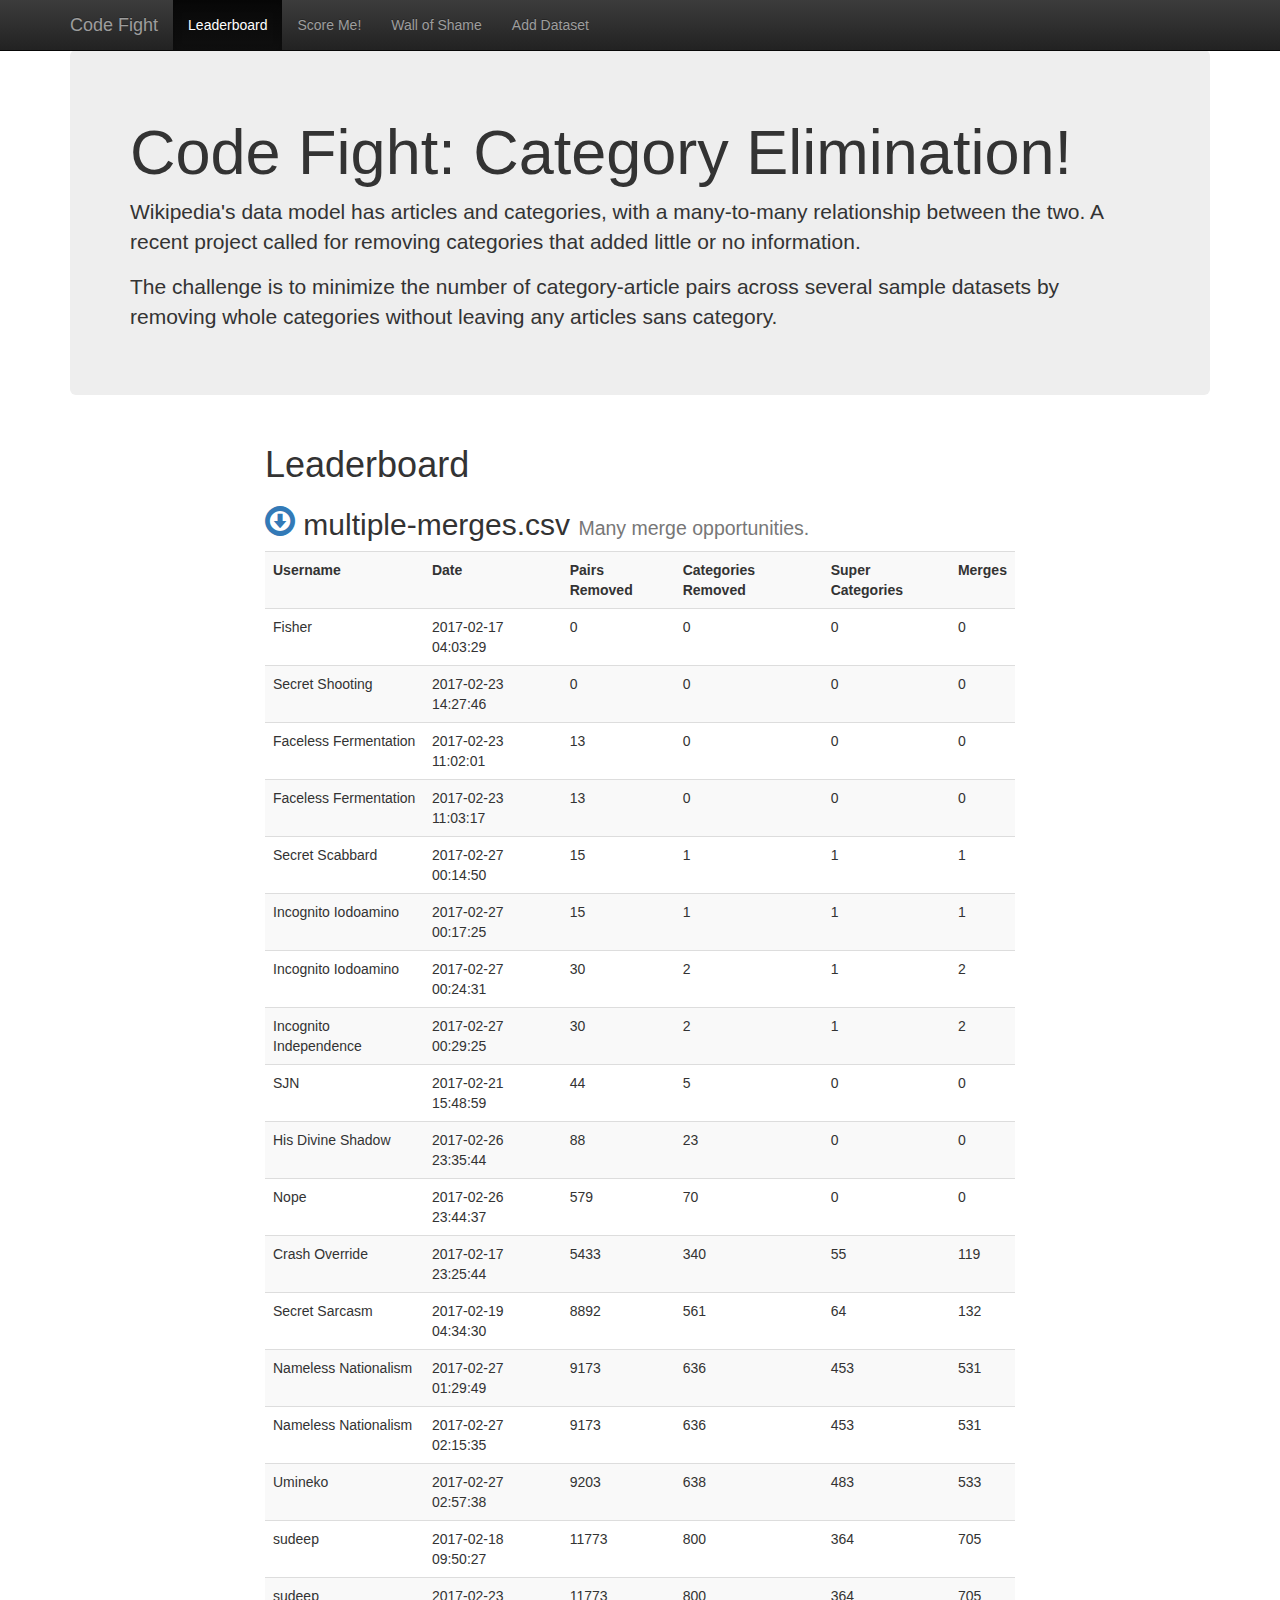
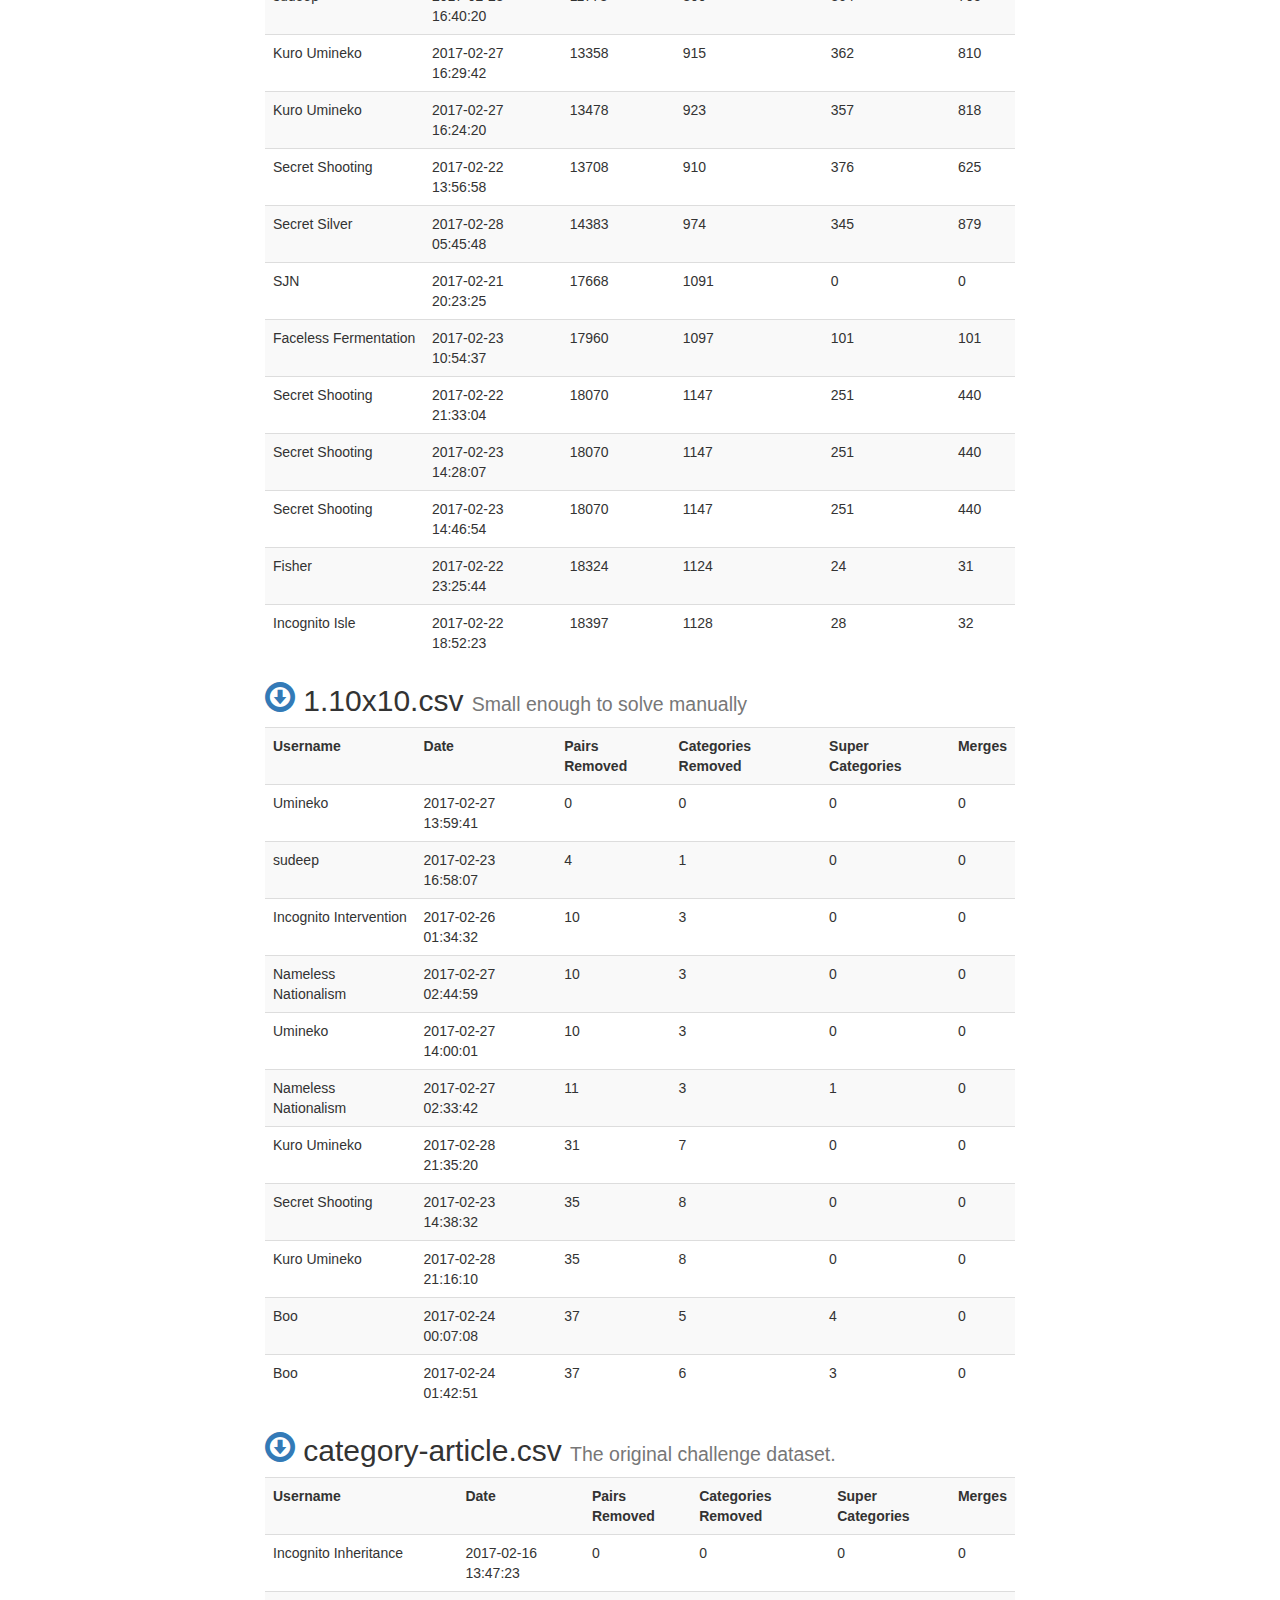
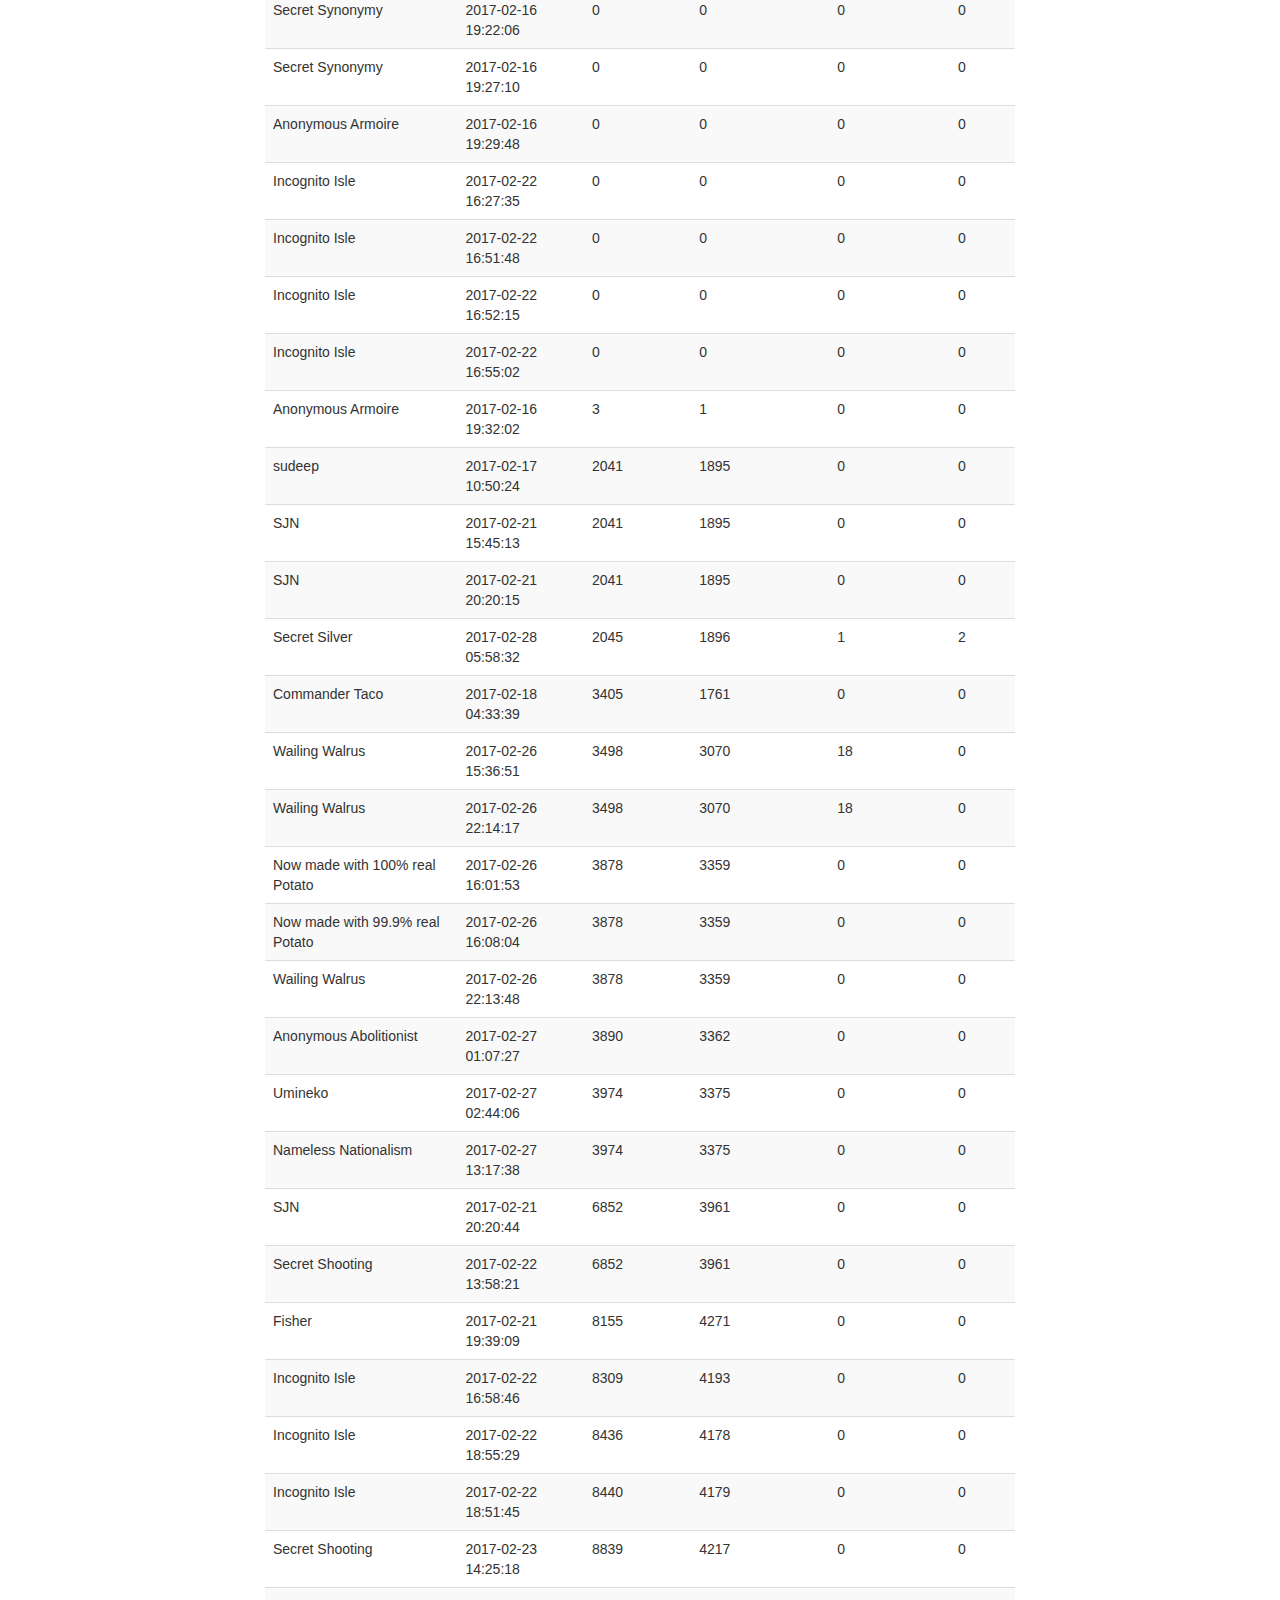
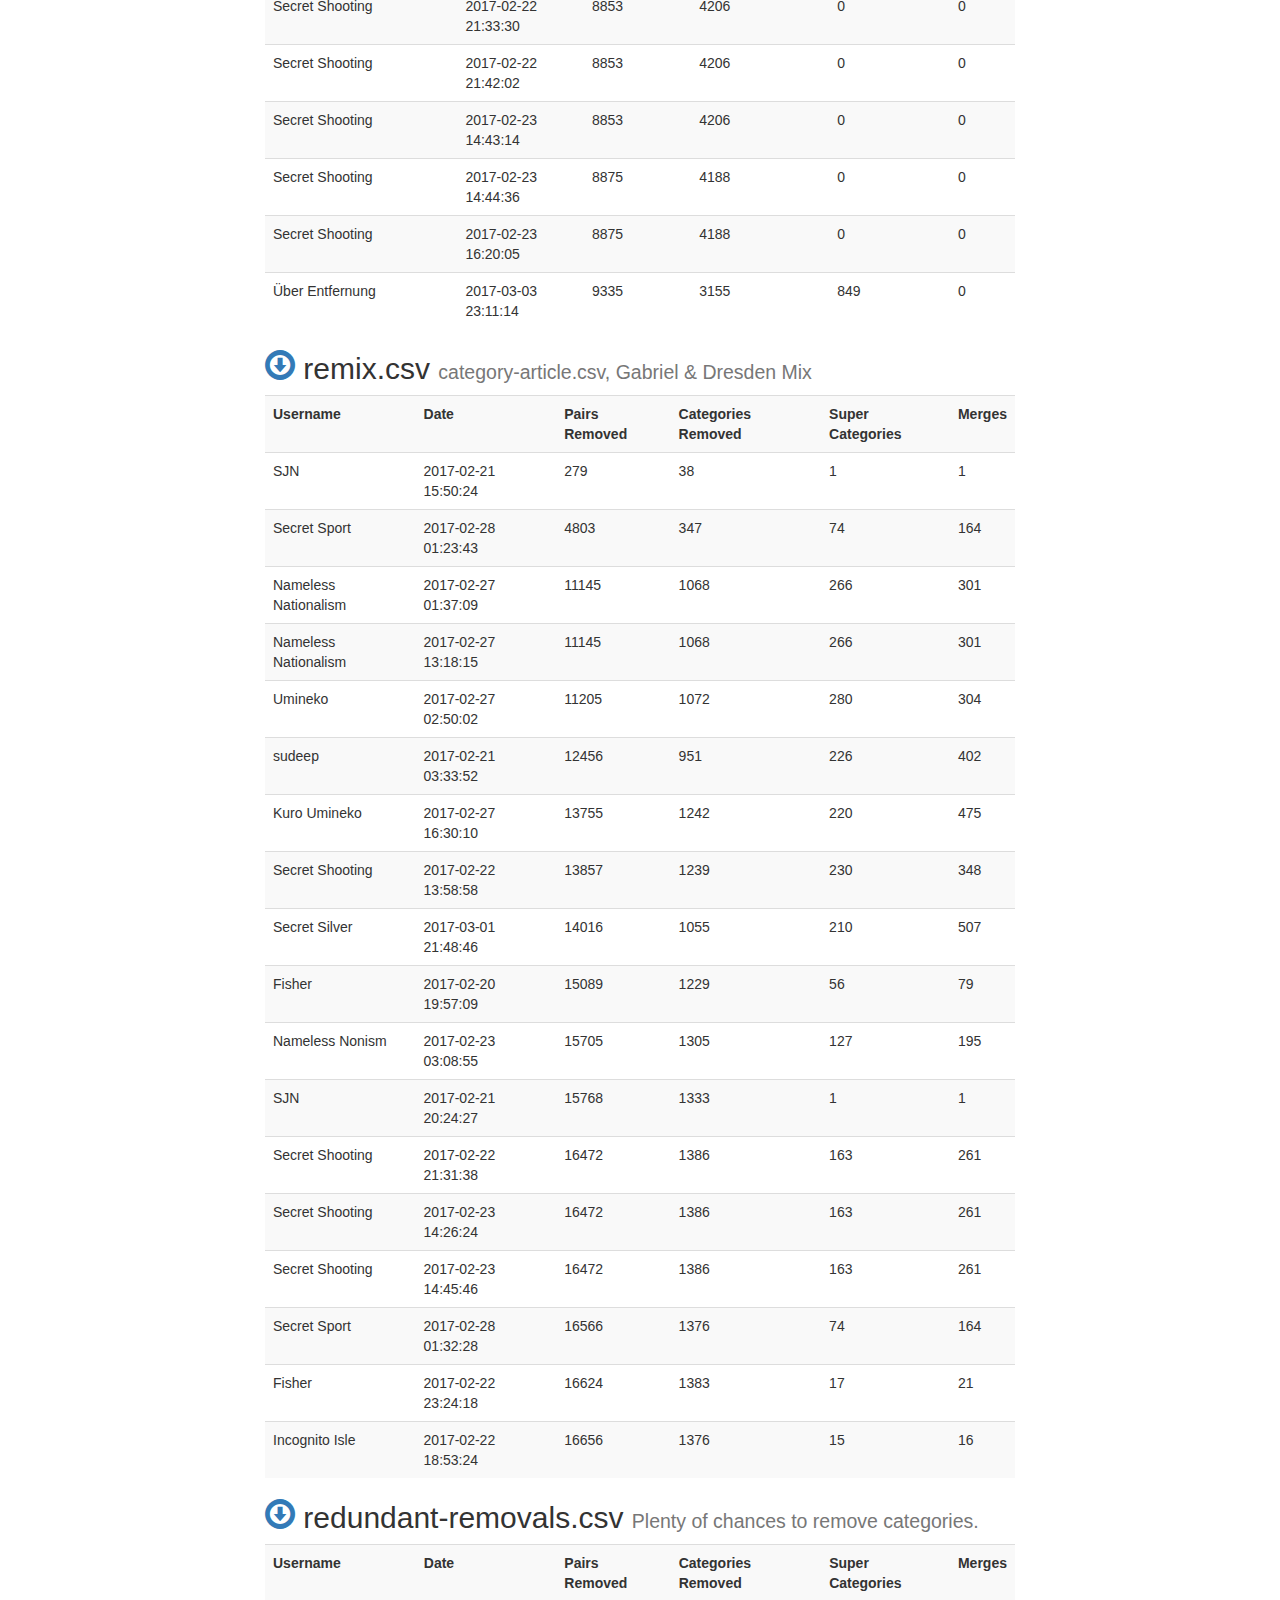
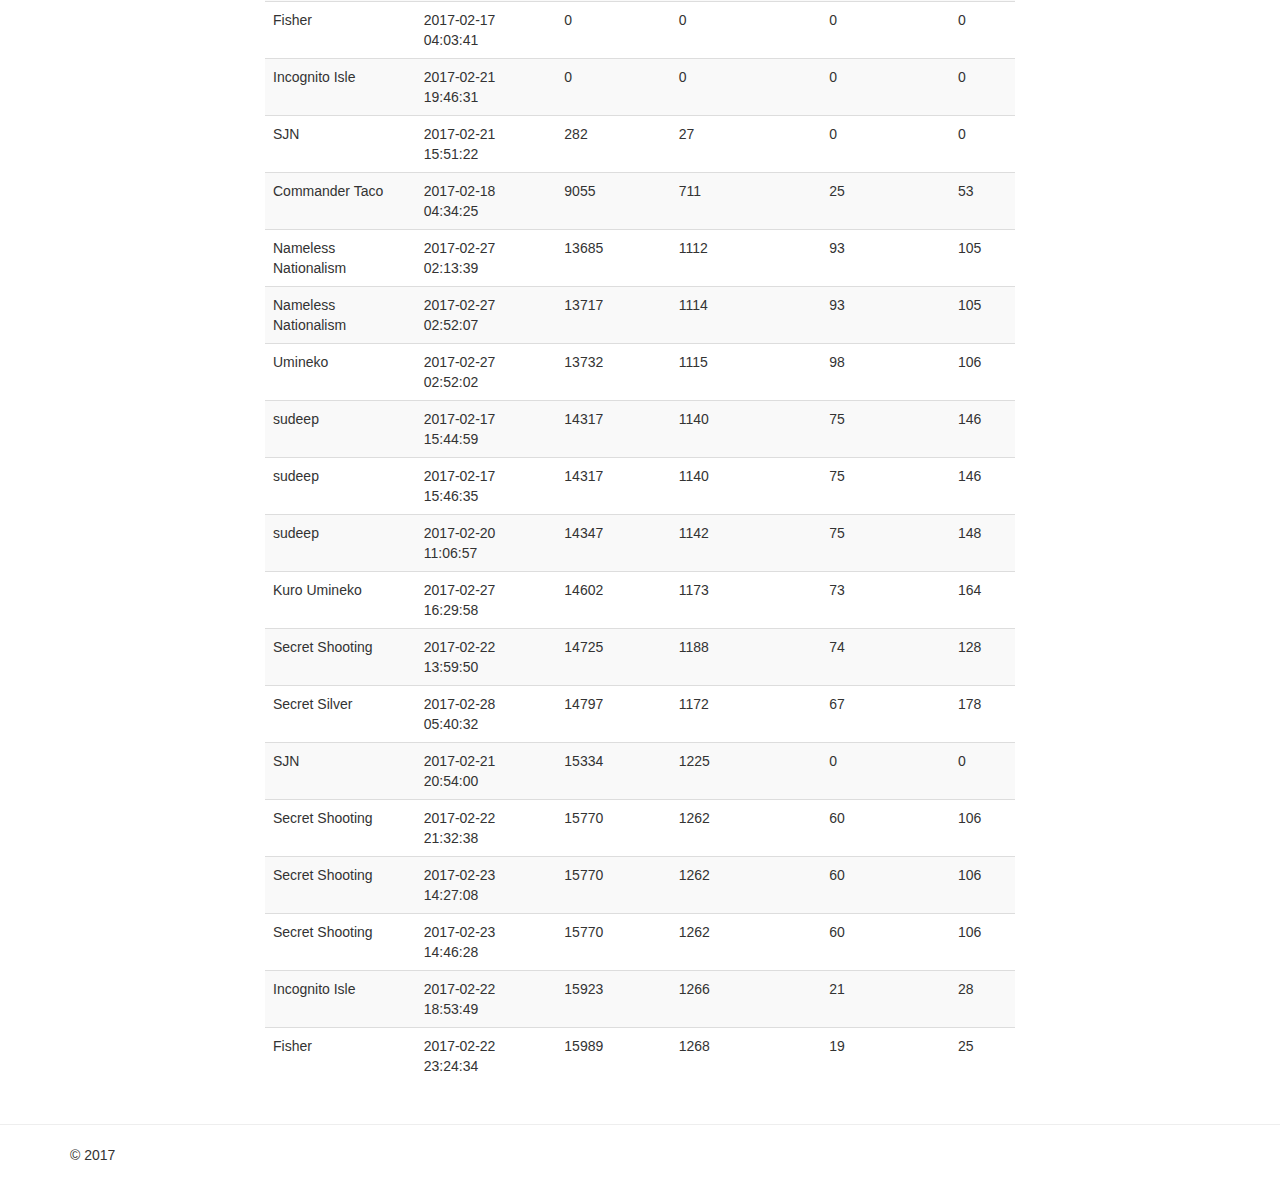
<file: www.bitsandfytes.com/index.html>
<!doctype html>
<!--[if lt IE 7]>      <html class="no-js lt-ie9 lt-ie8 lt-ie7" lang=""> <![endif]-->
<!--[if IE 7]>         <html class="no-js lt-ie9 lt-ie8" lang=""> <![endif]-->
<!--[if IE 8]>         <html class="no-js lt-ie9" lang=""> <![endif]-->
<!--[if gt IE 8]><!--> <html class="no-js" lang=""> <!--<![endif]-->
    <head>
        <meta charset="utf-8">
        <meta http-equiv="X-UA-Compatible" content="IE=edge,chrome=1">
        <title>Code Fight: Category Elimination!</title>
        <meta name="description" content="">
        <meta name="viewport" content="width=device-width, initial-scale=1">
        <link rel="apple-touch-icon" href="apple-touch-icon.png">

        <link rel="stylesheet" href="css/bootstrap.min.css">
        <style>
            body {
                padding-top: 50px;
                padding-bottom: 20px;
            }
        </style>
        <link rel="stylesheet" href="css/bootstrap-theme.min.css">
        <link rel="stylesheet" href="css/main.css">
        <link rel="stylesheet" href="css/jquery-ui.min.css">
        <link rel="stylesheet" href="css/jquery-ui.structure.min.css">
        <link rel="stylesheet" href="css/jquery-ui.theme.min.css">

        <script src="js/vendor/modernizr-2.8.3-respond-1.4.2.min.js"></script>
    </head>
    <body>
        <!--[if lt IE 8]>
            <p class="browserupgrade">You are using an <strong>outdated</strong> browser. Please <a href="http://browsehappy.com/">upgrade your browser</a> to improve your experience.</p>
        <![endif]-->
    <nav class="navbar navbar-inverse navbar-fixed-top" role="navigation">
      <div class="container">
        <div class="navbar-header">
          <a class="navbar-brand" href="index.html#">Code Fight</a>
        </div>
  		<div class="collapse navbar-collapse" id="bs-example-navbar-collapse-1">
		  <ul class="nav navbar-nav">
			  <li class="active"><a href="index.html">Leaderboard</a></li>
			  <li><a href="score">Score Me!</a></li>
			  <li><a href="shame">Wall of Shame</a></li>
			  
			  <li><a href="sources">Add Dataset</a></li>
			  

		  </ul>
		  <form class="navbar-form navbar-left">
		  </form>
		  <ul class="nav navbar-nav navbar-right">
		  </ul>
		</div>
      </div>
    </nav>

    <div class="container">
		<div class="jumbotron">
			<h1>Code Fight: Category Elimination!</h1>
			<p>Wikipedia's data model has articles and categories, with a
			many-to-many relationship between the two. A recent project called
			for removing categories that added little or no information.</p>

			<p>The challenge is to minimize the number of category-article
			pairs across several sample datasets by removing whole categories
			without leaving any articles sans category.</p>

		</div>
      <div class="row">
        <div class="col-md-8 col-md-offset-2">
			<h1>Leaderboard</h1>

			
			<h2><a href="sources/2"><span class="glyphicon glyphicon-download"></span></a>
				multiple-merges.csv
				<small>Many merge opportunities.</small>
			</h2>
				<table class="table table-striped">
					<tr>
						<th>Username</th>
						<th>Date</th>
						<th>Pairs Removed</th>
						<th>Categories Removed</th>
						<th>Super Categories</th>
						<th>Merges</th>
					</tr>
				
				<tr>
					<td class="user">Fisher</td>
					<td class="dt_added">2017-02-17 04:03:29</td>
					<td class="pairs">0</td>
					<td class="cats">0</td>
					<td class="supercats">0</td>
					<td class="merges">0</td>
				</tr>
				
				<tr>
					<td class="user">Secret Shooting</td>
					<td class="dt_added">2017-02-23 14:27:46</td>
					<td class="pairs">0</td>
					<td class="cats">0</td>
					<td class="supercats">0</td>
					<td class="merges">0</td>
				</tr>
				
				<tr>
					<td class="user">Faceless Fermentation</td>
					<td class="dt_added">2017-02-23 11:02:01</td>
					<td class="pairs">13</td>
					<td class="cats">0</td>
					<td class="supercats">0</td>
					<td class="merges">0</td>
				</tr>
				
				<tr>
					<td class="user">Faceless Fermentation</td>
					<td class="dt_added">2017-02-23 11:03:17</td>
					<td class="pairs">13</td>
					<td class="cats">0</td>
					<td class="supercats">0</td>
					<td class="merges">0</td>
				</tr>
				
				<tr>
					<td class="user">Secret Scabbard</td>
					<td class="dt_added">2017-02-27 00:14:50</td>
					<td class="pairs">15</td>
					<td class="cats">1</td>
					<td class="supercats">1</td>
					<td class="merges">1</td>
				</tr>
				
				<tr>
					<td class="user">Incognito Iodoamino</td>
					<td class="dt_added">2017-02-27 00:17:25</td>
					<td class="pairs">15</td>
					<td class="cats">1</td>
					<td class="supercats">1</td>
					<td class="merges">1</td>
				</tr>
				
				<tr>
					<td class="user">Incognito Iodoamino</td>
					<td class="dt_added">2017-02-27 00:24:31</td>
					<td class="pairs">30</td>
					<td class="cats">2</td>
					<td class="supercats">1</td>
					<td class="merges">2</td>
				</tr>
				
				<tr>
					<td class="user">Incognito Independence</td>
					<td class="dt_added">2017-02-27 00:29:25</td>
					<td class="pairs">30</td>
					<td class="cats">2</td>
					<td class="supercats">1</td>
					<td class="merges">2</td>
				</tr>
				
				<tr>
					<td class="user">SJN</td>
					<td class="dt_added">2017-02-21 15:48:59</td>
					<td class="pairs">44</td>
					<td class="cats">5</td>
					<td class="supercats">0</td>
					<td class="merges">0</td>
				</tr>
				
				<tr>
					<td class="user">His Divine Shadow</td>
					<td class="dt_added">2017-02-26 23:35:44</td>
					<td class="pairs">88</td>
					<td class="cats">23</td>
					<td class="supercats">0</td>
					<td class="merges">0</td>
				</tr>
				
				<tr>
					<td class="user">Nope</td>
					<td class="dt_added">2017-02-26 23:44:37</td>
					<td class="pairs">579</td>
					<td class="cats">70</td>
					<td class="supercats">0</td>
					<td class="merges">0</td>
				</tr>
				
				<tr>
					<td class="user">Crash Override</td>
					<td class="dt_added">2017-02-17 23:25:44</td>
					<td class="pairs">5433</td>
					<td class="cats">340</td>
					<td class="supercats">55</td>
					<td class="merges">119</td>
				</tr>
				
				<tr>
					<td class="user">Secret Sarcasm</td>
					<td class="dt_added">2017-02-19 04:34:30</td>
					<td class="pairs">8892</td>
					<td class="cats">561</td>
					<td class="supercats">64</td>
					<td class="merges">132</td>
				</tr>
				
				<tr>
					<td class="user">Nameless Nationalism</td>
					<td class="dt_added">2017-02-27 01:29:49</td>
					<td class="pairs">9173</td>
					<td class="cats">636</td>
					<td class="supercats">453</td>
					<td class="merges">531</td>
				</tr>
				
				<tr>
					<td class="user">Nameless Nationalism</td>
					<td class="dt_added">2017-02-27 02:15:35</td>
					<td class="pairs">9173</td>
					<td class="cats">636</td>
					<td class="supercats">453</td>
					<td class="merges">531</td>
				</tr>
				
				<tr>
					<td class="user">Umineko</td>
					<td class="dt_added">2017-02-27 02:57:38</td>
					<td class="pairs">9203</td>
					<td class="cats">638</td>
					<td class="supercats">483</td>
					<td class="merges">533</td>
				</tr>
				
				<tr>
					<td class="user">sudeep</td>
					<td class="dt_added">2017-02-18 09:50:27</td>
					<td class="pairs">11773</td>
					<td class="cats">800</td>
					<td class="supercats">364</td>
					<td class="merges">705</td>
				</tr>
				
				<tr>
					<td class="user">sudeep</td>
					<td class="dt_added">2017-02-23 16:40:20</td>
					<td class="pairs">11773</td>
					<td class="cats">800</td>
					<td class="supercats">364</td>
					<td class="merges">705</td>
				</tr>
				
				<tr>
					<td class="user">Kuro Umineko</td>
					<td class="dt_added">2017-02-27 16:29:42</td>
					<td class="pairs">13358</td>
					<td class="cats">915</td>
					<td class="supercats">362</td>
					<td class="merges">810</td>
				</tr>
				
				<tr>
					<td class="user">Kuro Umineko</td>
					<td class="dt_added">2017-02-27 16:24:20</td>
					<td class="pairs">13478</td>
					<td class="cats">923</td>
					<td class="supercats">357</td>
					<td class="merges">818</td>
				</tr>
				
				<tr>
					<td class="user">Secret Shooting</td>
					<td class="dt_added">2017-02-22 13:56:58</td>
					<td class="pairs">13708</td>
					<td class="cats">910</td>
					<td class="supercats">376</td>
					<td class="merges">625</td>
				</tr>
				
				<tr>
					<td class="user">Secret Silver</td>
					<td class="dt_added">2017-02-28 05:45:48</td>
					<td class="pairs">14383</td>
					<td class="cats">974</td>
					<td class="supercats">345</td>
					<td class="merges">879</td>
				</tr>
				
				<tr>
					<td class="user">SJN</td>
					<td class="dt_added">2017-02-21 20:23:25</td>
					<td class="pairs">17668</td>
					<td class="cats">1091</td>
					<td class="supercats">0</td>
					<td class="merges">0</td>
				</tr>
				
				<tr>
					<td class="user">Faceless Fermentation</td>
					<td class="dt_added">2017-02-23 10:54:37</td>
					<td class="pairs">17960</td>
					<td class="cats">1097</td>
					<td class="supercats">101</td>
					<td class="merges">101</td>
				</tr>
				
				<tr>
					<td class="user">Secret Shooting</td>
					<td class="dt_added">2017-02-22 21:33:04</td>
					<td class="pairs">18070</td>
					<td class="cats">1147</td>
					<td class="supercats">251</td>
					<td class="merges">440</td>
				</tr>
				
				<tr>
					<td class="user">Secret Shooting</td>
					<td class="dt_added">2017-02-23 14:28:07</td>
					<td class="pairs">18070</td>
					<td class="cats">1147</td>
					<td class="supercats">251</td>
					<td class="merges">440</td>
				</tr>
				
				<tr>
					<td class="user">Secret Shooting</td>
					<td class="dt_added">2017-02-23 14:46:54</td>
					<td class="pairs">18070</td>
					<td class="cats">1147</td>
					<td class="supercats">251</td>
					<td class="merges">440</td>
				</tr>
				
				<tr>
					<td class="user">Fisher</td>
					<td class="dt_added">2017-02-22 23:25:44</td>
					<td class="pairs">18324</td>
					<td class="cats">1124</td>
					<td class="supercats">24</td>
					<td class="merges">31</td>
				</tr>
				
				<tr>
					<td class="user">Incognito Isle</td>
					<td class="dt_added">2017-02-22 18:52:23</td>
					<td class="pairs">18397</td>
					<td class="cats">1128</td>
					<td class="supercats">28</td>
					<td class="merges">32</td>
				</tr>
				
				</table>

			
			<h2><a href="sources/5"><span class="glyphicon glyphicon-download"></span></a>
				1.10x10.csv
				<small>Small enough to solve manually</small>
			</h2>
				<table class="table table-striped">
					<tr>
						<th>Username</th>
						<th>Date</th>
						<th>Pairs Removed</th>
						<th>Categories Removed</th>
						<th>Super Categories</th>
						<th>Merges</th>
					</tr>
				
				<tr>
					<td class="user">Umineko</td>
					<td class="dt_added">2017-02-27 13:59:41</td>
					<td class="pairs">0</td>
					<td class="cats">0</td>
					<td class="supercats">0</td>
					<td class="merges">0</td>
				</tr>
				
				<tr>
					<td class="user">sudeep</td>
					<td class="dt_added">2017-02-23 16:58:07</td>
					<td class="pairs">4</td>
					<td class="cats">1</td>
					<td class="supercats">0</td>
					<td class="merges">0</td>
				</tr>
				
				<tr>
					<td class="user">Incognito Intervention</td>
					<td class="dt_added">2017-02-26 01:34:32</td>
					<td class="pairs">10</td>
					<td class="cats">3</td>
					<td class="supercats">0</td>
					<td class="merges">0</td>
				</tr>
				
				<tr>
					<td class="user">Nameless Nationalism</td>
					<td class="dt_added">2017-02-27 02:44:59</td>
					<td class="pairs">10</td>
					<td class="cats">3</td>
					<td class="supercats">0</td>
					<td class="merges">0</td>
				</tr>
				
				<tr>
					<td class="user">Umineko</td>
					<td class="dt_added">2017-02-27 14:00:01</td>
					<td class="pairs">10</td>
					<td class="cats">3</td>
					<td class="supercats">0</td>
					<td class="merges">0</td>
				</tr>
				
				<tr>
					<td class="user">Nameless Nationalism</td>
					<td class="dt_added">2017-02-27 02:33:42</td>
					<td class="pairs">11</td>
					<td class="cats">3</td>
					<td class="supercats">1</td>
					<td class="merges">0</td>
				</tr>
				
				<tr>
					<td class="user">Kuro Umineko</td>
					<td class="dt_added">2017-02-28 21:35:20</td>
					<td class="pairs">31</td>
					<td class="cats">7</td>
					<td class="supercats">0</td>
					<td class="merges">0</td>
				</tr>
				
				<tr>
					<td class="user">Secret Shooting</td>
					<td class="dt_added">2017-02-23 14:38:32</td>
					<td class="pairs">35</td>
					<td class="cats">8</td>
					<td class="supercats">0</td>
					<td class="merges">0</td>
				</tr>
				
				<tr>
					<td class="user">Kuro Umineko</td>
					<td class="dt_added">2017-02-28 21:16:10</td>
					<td class="pairs">35</td>
					<td class="cats">8</td>
					<td class="supercats">0</td>
					<td class="merges">0</td>
				</tr>
				
				<tr>
					<td class="user">Boo</td>
					<td class="dt_added">2017-02-24 00:07:08</td>
					<td class="pairs">37</td>
					<td class="cats">5</td>
					<td class="supercats">4</td>
					<td class="merges">0</td>
				</tr>
				
				<tr>
					<td class="user">Boo</td>
					<td class="dt_added">2017-02-24 01:42:51</td>
					<td class="pairs">37</td>
					<td class="cats">6</td>
					<td class="supercats">3</td>
					<td class="merges">0</td>
				</tr>
				
				</table>

			
			<h2><a href="sources/1"><span class="glyphicon glyphicon-download"></span></a>
				category-article.csv
				<small>The original challenge dataset.</small>
			</h2>
				<table class="table table-striped">
					<tr>
						<th>Username</th>
						<th>Date</th>
						<th>Pairs Removed</th>
						<th>Categories Removed</th>
						<th>Super Categories</th>
						<th>Merges</th>
					</tr>
				
				<tr>
					<td class="user">Incognito Inheritance</td>
					<td class="dt_added">2017-02-16 13:47:23</td>
					<td class="pairs">0</td>
					<td class="cats">0</td>
					<td class="supercats">0</td>
					<td class="merges">0</td>
				</tr>
				
				<tr>
					<td class="user">Secret Synonymy</td>
					<td class="dt_added">2017-02-16 19:22:06</td>
					<td class="pairs">0</td>
					<td class="cats">0</td>
					<td class="supercats">0</td>
					<td class="merges">0</td>
				</tr>
				
				<tr>
					<td class="user">Secret Synonymy</td>
					<td class="dt_added">2017-02-16 19:27:10</td>
					<td class="pairs">0</td>
					<td class="cats">0</td>
					<td class="supercats">0</td>
					<td class="merges">0</td>
				</tr>
				
				<tr>
					<td class="user">Anonymous Armoire</td>
					<td class="dt_added">2017-02-16 19:29:48</td>
					<td class="pairs">0</td>
					<td class="cats">0</td>
					<td class="supercats">0</td>
					<td class="merges">0</td>
				</tr>
				
				<tr>
					<td class="user">Incognito Isle</td>
					<td class="dt_added">2017-02-22 16:27:35</td>
					<td class="pairs">0</td>
					<td class="cats">0</td>
					<td class="supercats">0</td>
					<td class="merges">0</td>
				</tr>
				
				<tr>
					<td class="user">Incognito Isle</td>
					<td class="dt_added">2017-02-22 16:51:48</td>
					<td class="pairs">0</td>
					<td class="cats">0</td>
					<td class="supercats">0</td>
					<td class="merges">0</td>
				</tr>
				
				<tr>
					<td class="user">Incognito Isle</td>
					<td class="dt_added">2017-02-22 16:52:15</td>
					<td class="pairs">0</td>
					<td class="cats">0</td>
					<td class="supercats">0</td>
					<td class="merges">0</td>
				</tr>
				
				<tr>
					<td class="user">Incognito Isle</td>
					<td class="dt_added">2017-02-22 16:55:02</td>
					<td class="pairs">0</td>
					<td class="cats">0</td>
					<td class="supercats">0</td>
					<td class="merges">0</td>
				</tr>
				
				<tr>
					<td class="user">Anonymous Armoire</td>
					<td class="dt_added">2017-02-16 19:32:02</td>
					<td class="pairs">3</td>
					<td class="cats">1</td>
					<td class="supercats">0</td>
					<td class="merges">0</td>
				</tr>
				
				<tr>
					<td class="user">sudeep</td>
					<td class="dt_added">2017-02-17 10:50:24</td>
					<td class="pairs">2041</td>
					<td class="cats">1895</td>
					<td class="supercats">0</td>
					<td class="merges">0</td>
				</tr>
				
				<tr>
					<td class="user">SJN</td>
					<td class="dt_added">2017-02-21 15:45:13</td>
					<td class="pairs">2041</td>
					<td class="cats">1895</td>
					<td class="supercats">0</td>
					<td class="merges">0</td>
				</tr>
				
				<tr>
					<td class="user">SJN</td>
					<td class="dt_added">2017-02-21 20:20:15</td>
					<td class="pairs">2041</td>
					<td class="cats">1895</td>
					<td class="supercats">0</td>
					<td class="merges">0</td>
				</tr>
				
				<tr>
					<td class="user">Secret Silver</td>
					<td class="dt_added">2017-02-28 05:58:32</td>
					<td class="pairs">2045</td>
					<td class="cats">1896</td>
					<td class="supercats">1</td>
					<td class="merges">2</td>
				</tr>
				
				<tr>
					<td class="user">Commander Taco</td>
					<td class="dt_added">2017-02-18 04:33:39</td>
					<td class="pairs">3405</td>
					<td class="cats">1761</td>
					<td class="supercats">0</td>
					<td class="merges">0</td>
				</tr>
				
				<tr>
					<td class="user">Wailing Walrus</td>
					<td class="dt_added">2017-02-26 15:36:51</td>
					<td class="pairs">3498</td>
					<td class="cats">3070</td>
					<td class="supercats">18</td>
					<td class="merges">0</td>
				</tr>
				
				<tr>
					<td class="user">Wailing Walrus</td>
					<td class="dt_added">2017-02-26 22:14:17</td>
					<td class="pairs">3498</td>
					<td class="cats">3070</td>
					<td class="supercats">18</td>
					<td class="merges">0</td>
				</tr>
				
				<tr>
					<td class="user">Now made with 100% real Potato</td>
					<td class="dt_added">2017-02-26 16:01:53</td>
					<td class="pairs">3878</td>
					<td class="cats">3359</td>
					<td class="supercats">0</td>
					<td class="merges">0</td>
				</tr>
				
				<tr>
					<td class="user">Now made with 99.9% real Potato</td>
					<td class="dt_added">2017-02-26 16:08:04</td>
					<td class="pairs">3878</td>
					<td class="cats">3359</td>
					<td class="supercats">0</td>
					<td class="merges">0</td>
				</tr>
				
				<tr>
					<td class="user">Wailing Walrus</td>
					<td class="dt_added">2017-02-26 22:13:48</td>
					<td class="pairs">3878</td>
					<td class="cats">3359</td>
					<td class="supercats">0</td>
					<td class="merges">0</td>
				</tr>
				
				<tr>
					<td class="user">Anonymous Abolitionist</td>
					<td class="dt_added">2017-02-27 01:07:27</td>
					<td class="pairs">3890</td>
					<td class="cats">3362</td>
					<td class="supercats">0</td>
					<td class="merges">0</td>
				</tr>
				
				<tr>
					<td class="user">Umineko</td>
					<td class="dt_added">2017-02-27 02:44:06</td>
					<td class="pairs">3974</td>
					<td class="cats">3375</td>
					<td class="supercats">0</td>
					<td class="merges">0</td>
				</tr>
				
				<tr>
					<td class="user">Nameless Nationalism</td>
					<td class="dt_added">2017-02-27 13:17:38</td>
					<td class="pairs">3974</td>
					<td class="cats">3375</td>
					<td class="supercats">0</td>
					<td class="merges">0</td>
				</tr>
				
				<tr>
					<td class="user">SJN</td>
					<td class="dt_added">2017-02-21 20:20:44</td>
					<td class="pairs">6852</td>
					<td class="cats">3961</td>
					<td class="supercats">0</td>
					<td class="merges">0</td>
				</tr>
				
				<tr>
					<td class="user">Secret Shooting</td>
					<td class="dt_added">2017-02-22 13:58:21</td>
					<td class="pairs">6852</td>
					<td class="cats">3961</td>
					<td class="supercats">0</td>
					<td class="merges">0</td>
				</tr>
				
				<tr>
					<td class="user">Fisher</td>
					<td class="dt_added">2017-02-21 19:39:09</td>
					<td class="pairs">8155</td>
					<td class="cats">4271</td>
					<td class="supercats">0</td>
					<td class="merges">0</td>
				</tr>
				
				<tr>
					<td class="user">Incognito Isle</td>
					<td class="dt_added">2017-02-22 16:58:46</td>
					<td class="pairs">8309</td>
					<td class="cats">4193</td>
					<td class="supercats">0</td>
					<td class="merges">0</td>
				</tr>
				
				<tr>
					<td class="user">Incognito Isle</td>
					<td class="dt_added">2017-02-22 18:55:29</td>
					<td class="pairs">8436</td>
					<td class="cats">4178</td>
					<td class="supercats">0</td>
					<td class="merges">0</td>
				</tr>
				
				<tr>
					<td class="user">Incognito Isle</td>
					<td class="dt_added">2017-02-22 18:51:45</td>
					<td class="pairs">8440</td>
					<td class="cats">4179</td>
					<td class="supercats">0</td>
					<td class="merges">0</td>
				</tr>
				
				<tr>
					<td class="user">Secret Shooting</td>
					<td class="dt_added">2017-02-23 14:25:18</td>
					<td class="pairs">8839</td>
					<td class="cats">4217</td>
					<td class="supercats">0</td>
					<td class="merges">0</td>
				</tr>
				
				<tr>
					<td class="user">Secret Shooting</td>
					<td class="dt_added">2017-02-22 21:33:30</td>
					<td class="pairs">8853</td>
					<td class="cats">4206</td>
					<td class="supercats">0</td>
					<td class="merges">0</td>
				</tr>
				
				<tr>
					<td class="user">Secret Shooting</td>
					<td class="dt_added">2017-02-22 21:42:02</td>
					<td class="pairs">8853</td>
					<td class="cats">4206</td>
					<td class="supercats">0</td>
					<td class="merges">0</td>
				</tr>
				
				<tr>
					<td class="user">Secret Shooting</td>
					<td class="dt_added">2017-02-23 14:43:14</td>
					<td class="pairs">8853</td>
					<td class="cats">4206</td>
					<td class="supercats">0</td>
					<td class="merges">0</td>
				</tr>
				
				<tr>
					<td class="user">Secret Shooting</td>
					<td class="dt_added">2017-02-23 14:44:36</td>
					<td class="pairs">8875</td>
					<td class="cats">4188</td>
					<td class="supercats">0</td>
					<td class="merges">0</td>
				</tr>
				
				<tr>
					<td class="user">Secret Shooting</td>
					<td class="dt_added">2017-02-23 16:20:05</td>
					<td class="pairs">8875</td>
					<td class="cats">4188</td>
					<td class="supercats">0</td>
					<td class="merges">0</td>
				</tr>
				
				<tr>
					<td class="user">Über Entfernung</td>
					<td class="dt_added">2017-03-03 23:11:14</td>
					<td class="pairs">9335</td>
					<td class="cats">3155</td>
					<td class="supercats">849</td>
					<td class="merges">0</td>
				</tr>
				
				</table>

			
			<h2><a href="sources/4"><span class="glyphicon glyphicon-download"></span></a>
				remix.csv
				<small>category-article.csv, Gabriel &amp; Dresden Mix</small>
			</h2>
				<table class="table table-striped">
					<tr>
						<th>Username</th>
						<th>Date</th>
						<th>Pairs Removed</th>
						<th>Categories Removed</th>
						<th>Super Categories</th>
						<th>Merges</th>
					</tr>
				
				<tr>
					<td class="user">SJN</td>
					<td class="dt_added">2017-02-21 15:50:24</td>
					<td class="pairs">279</td>
					<td class="cats">38</td>
					<td class="supercats">1</td>
					<td class="merges">1</td>
				</tr>
				
				<tr>
					<td class="user">Secret Sport</td>
					<td class="dt_added">2017-02-28 01:23:43</td>
					<td class="pairs">4803</td>
					<td class="cats">347</td>
					<td class="supercats">74</td>
					<td class="merges">164</td>
				</tr>
				
				<tr>
					<td class="user">Nameless Nationalism</td>
					<td class="dt_added">2017-02-27 01:37:09</td>
					<td class="pairs">11145</td>
					<td class="cats">1068</td>
					<td class="supercats">266</td>
					<td class="merges">301</td>
				</tr>
				
				<tr>
					<td class="user">Nameless Nationalism</td>
					<td class="dt_added">2017-02-27 13:18:15</td>
					<td class="pairs">11145</td>
					<td class="cats">1068</td>
					<td class="supercats">266</td>
					<td class="merges">301</td>
				</tr>
				
				<tr>
					<td class="user">Umineko</td>
					<td class="dt_added">2017-02-27 02:50:02</td>
					<td class="pairs">11205</td>
					<td class="cats">1072</td>
					<td class="supercats">280</td>
					<td class="merges">304</td>
				</tr>
				
				<tr>
					<td class="user">sudeep</td>
					<td class="dt_added">2017-02-21 03:33:52</td>
					<td class="pairs">12456</td>
					<td class="cats">951</td>
					<td class="supercats">226</td>
					<td class="merges">402</td>
				</tr>
				
				<tr>
					<td class="user">Kuro Umineko</td>
					<td class="dt_added">2017-02-27 16:30:10</td>
					<td class="pairs">13755</td>
					<td class="cats">1242</td>
					<td class="supercats">220</td>
					<td class="merges">475</td>
				</tr>
				
				<tr>
					<td class="user">Secret Shooting</td>
					<td class="dt_added">2017-02-22 13:58:58</td>
					<td class="pairs">13857</td>
					<td class="cats">1239</td>
					<td class="supercats">230</td>
					<td class="merges">348</td>
				</tr>
				
				<tr>
					<td class="user">Secret Silver</td>
					<td class="dt_added">2017-03-01 21:48:46</td>
					<td class="pairs">14016</td>
					<td class="cats">1055</td>
					<td class="supercats">210</td>
					<td class="merges">507</td>
				</tr>
				
				<tr>
					<td class="user">Fisher</td>
					<td class="dt_added">2017-02-20 19:57:09</td>
					<td class="pairs">15089</td>
					<td class="cats">1229</td>
					<td class="supercats">56</td>
					<td class="merges">79</td>
				</tr>
				
				<tr>
					<td class="user">Nameless Nonism</td>
					<td class="dt_added">2017-02-23 03:08:55</td>
					<td class="pairs">15705</td>
					<td class="cats">1305</td>
					<td class="supercats">127</td>
					<td class="merges">195</td>
				</tr>
				
				<tr>
					<td class="user">SJN</td>
					<td class="dt_added">2017-02-21 20:24:27</td>
					<td class="pairs">15768</td>
					<td class="cats">1333</td>
					<td class="supercats">1</td>
					<td class="merges">1</td>
				</tr>
				
				<tr>
					<td class="user">Secret Shooting</td>
					<td class="dt_added">2017-02-22 21:31:38</td>
					<td class="pairs">16472</td>
					<td class="cats">1386</td>
					<td class="supercats">163</td>
					<td class="merges">261</td>
				</tr>
				
				<tr>
					<td class="user">Secret Shooting</td>
					<td class="dt_added">2017-02-23 14:26:24</td>
					<td class="pairs">16472</td>
					<td class="cats">1386</td>
					<td class="supercats">163</td>
					<td class="merges">261</td>
				</tr>
				
				<tr>
					<td class="user">Secret Shooting</td>
					<td class="dt_added">2017-02-23 14:45:46</td>
					<td class="pairs">16472</td>
					<td class="cats">1386</td>
					<td class="supercats">163</td>
					<td class="merges">261</td>
				</tr>
				
				<tr>
					<td class="user">Secret Sport</td>
					<td class="dt_added">2017-02-28 01:32:28</td>
					<td class="pairs">16566</td>
					<td class="cats">1376</td>
					<td class="supercats">74</td>
					<td class="merges">164</td>
				</tr>
				
				<tr>
					<td class="user">Fisher</td>
					<td class="dt_added">2017-02-22 23:24:18</td>
					<td class="pairs">16624</td>
					<td class="cats">1383</td>
					<td class="supercats">17</td>
					<td class="merges">21</td>
				</tr>
				
				<tr>
					<td class="user">Incognito Isle</td>
					<td class="dt_added">2017-02-22 18:53:24</td>
					<td class="pairs">16656</td>
					<td class="cats">1376</td>
					<td class="supercats">15</td>
					<td class="merges">16</td>
				</tr>
				
				</table>

			
			<h2><a href="sources/3"><span class="glyphicon glyphicon-download"></span></a>
				redundant-removals.csv
				<small>Plenty of chances to remove categories.</small>
			</h2>
				<table class="table table-striped">
					<tr>
						<th>Username</th>
						<th>Date</th>
						<th>Pairs Removed</th>
						<th>Categories Removed</th>
						<th>Super Categories</th>
						<th>Merges</th>
					</tr>
				
				<tr>
					<td class="user">Fisher</td>
					<td class="dt_added">2017-02-17 04:03:41</td>
					<td class="pairs">0</td>
					<td class="cats">0</td>
					<td class="supercats">0</td>
					<td class="merges">0</td>
				</tr>
				
				<tr>
					<td class="user">Incognito Isle</td>
					<td class="dt_added">2017-02-21 19:46:31</td>
					<td class="pairs">0</td>
					<td class="cats">0</td>
					<td class="supercats">0</td>
					<td class="merges">0</td>
				</tr>
				
				<tr>
					<td class="user">SJN</td>
					<td class="dt_added">2017-02-21 15:51:22</td>
					<td class="pairs">282</td>
					<td class="cats">27</td>
					<td class="supercats">0</td>
					<td class="merges">0</td>
				</tr>
				
				<tr>
					<td class="user">Commander Taco</td>
					<td class="dt_added">2017-02-18 04:34:25</td>
					<td class="pairs">9055</td>
					<td class="cats">711</td>
					<td class="supercats">25</td>
					<td class="merges">53</td>
				</tr>
				
				<tr>
					<td class="user">Nameless Nationalism</td>
					<td class="dt_added">2017-02-27 02:13:39</td>
					<td class="pairs">13685</td>
					<td class="cats">1112</td>
					<td class="supercats">93</td>
					<td class="merges">105</td>
				</tr>
				
				<tr>
					<td class="user">Nameless Nationalism</td>
					<td class="dt_added">2017-02-27 02:52:07</td>
					<td class="pairs">13717</td>
					<td class="cats">1114</td>
					<td class="supercats">93</td>
					<td class="merges">105</td>
				</tr>
				
				<tr>
					<td class="user">Umineko</td>
					<td class="dt_added">2017-02-27 02:52:02</td>
					<td class="pairs">13732</td>
					<td class="cats">1115</td>
					<td class="supercats">98</td>
					<td class="merges">106</td>
				</tr>
				
				<tr>
					<td class="user">sudeep</td>
					<td class="dt_added">2017-02-17 15:44:59</td>
					<td class="pairs">14317</td>
					<td class="cats">1140</td>
					<td class="supercats">75</td>
					<td class="merges">146</td>
				</tr>
				
				<tr>
					<td class="user">sudeep</td>
					<td class="dt_added">2017-02-17 15:46:35</td>
					<td class="pairs">14317</td>
					<td class="cats">1140</td>
					<td class="supercats">75</td>
					<td class="merges">146</td>
				</tr>
				
				<tr>
					<td class="user">sudeep</td>
					<td class="dt_added">2017-02-20 11:06:57</td>
					<td class="pairs">14347</td>
					<td class="cats">1142</td>
					<td class="supercats">75</td>
					<td class="merges">148</td>
				</tr>
				
				<tr>
					<td class="user">Kuro Umineko</td>
					<td class="dt_added">2017-02-27 16:29:58</td>
					<td class="pairs">14602</td>
					<td class="cats">1173</td>
					<td class="supercats">73</td>
					<td class="merges">164</td>
				</tr>
				
				<tr>
					<td class="user">Secret Shooting</td>
					<td class="dt_added">2017-02-22 13:59:50</td>
					<td class="pairs">14725</td>
					<td class="cats">1188</td>
					<td class="supercats">74</td>
					<td class="merges">128</td>
				</tr>
				
				<tr>
					<td class="user">Secret Silver</td>
					<td class="dt_added">2017-02-28 05:40:32</td>
					<td class="pairs">14797</td>
					<td class="cats">1172</td>
					<td class="supercats">67</td>
					<td class="merges">178</td>
				</tr>
				
				<tr>
					<td class="user">SJN</td>
					<td class="dt_added">2017-02-21 20:54:00</td>
					<td class="pairs">15334</td>
					<td class="cats">1225</td>
					<td class="supercats">0</td>
					<td class="merges">0</td>
				</tr>
				
				<tr>
					<td class="user">Secret Shooting</td>
					<td class="dt_added">2017-02-22 21:32:38</td>
					<td class="pairs">15770</td>
					<td class="cats">1262</td>
					<td class="supercats">60</td>
					<td class="merges">106</td>
				</tr>
				
				<tr>
					<td class="user">Secret Shooting</td>
					<td class="dt_added">2017-02-23 14:27:08</td>
					<td class="pairs">15770</td>
					<td class="cats">1262</td>
					<td class="supercats">60</td>
					<td class="merges">106</td>
				</tr>
				
				<tr>
					<td class="user">Secret Shooting</td>
					<td class="dt_added">2017-02-23 14:46:28</td>
					<td class="pairs">15770</td>
					<td class="cats">1262</td>
					<td class="supercats">60</td>
					<td class="merges">106</td>
				</tr>
				
				<tr>
					<td class="user">Incognito Isle</td>
					<td class="dt_added">2017-02-22 18:53:49</td>
					<td class="pairs">15923</td>
					<td class="cats">1266</td>
					<td class="supercats">21</td>
					<td class="merges">28</td>
				</tr>
				
				<tr>
					<td class="user">Fisher</td>
					<td class="dt_added">2017-02-22 23:24:34</td>
					<td class="pairs">15989</td>
					<td class="cats">1268</td>
					<td class="supercats">19</td>
					<td class="merges">25</td>
				</tr>
				
				</table>

			
       </div>
      </div>
  </div>

 
      <hr>
	<div class="container">
      <footer>
        <p>&copy; 2017</p>
      </footer>
    </div> <!-- /container -->        <script src="http://ajax.googleapis.com/ajax/libs/jquery/1.11.2/jquery.min.js"></script>
        <script>window.jQuery || document.write('<script src="js/vendor/jquery-1.11.2.min.js"><\/script>')</script>

        <script src="js/vendor/bootstrap.min.js"></script>
        <script src="js/vendor/jquery-ui.min.js"></script>
		<!-- <script src="js/vendor/dropzone.js"></script> -->

        <script src="js/main.js"></script>
    </body>
</html>
</file>
<file: www.bitsandfytes.com/css/main.css>
/* ==========================================================================
   Author's custom styles
   ========================================================================== */

#addSkillContainer {
	vertical-align: middle;
	text-align: right;
}
</file>
